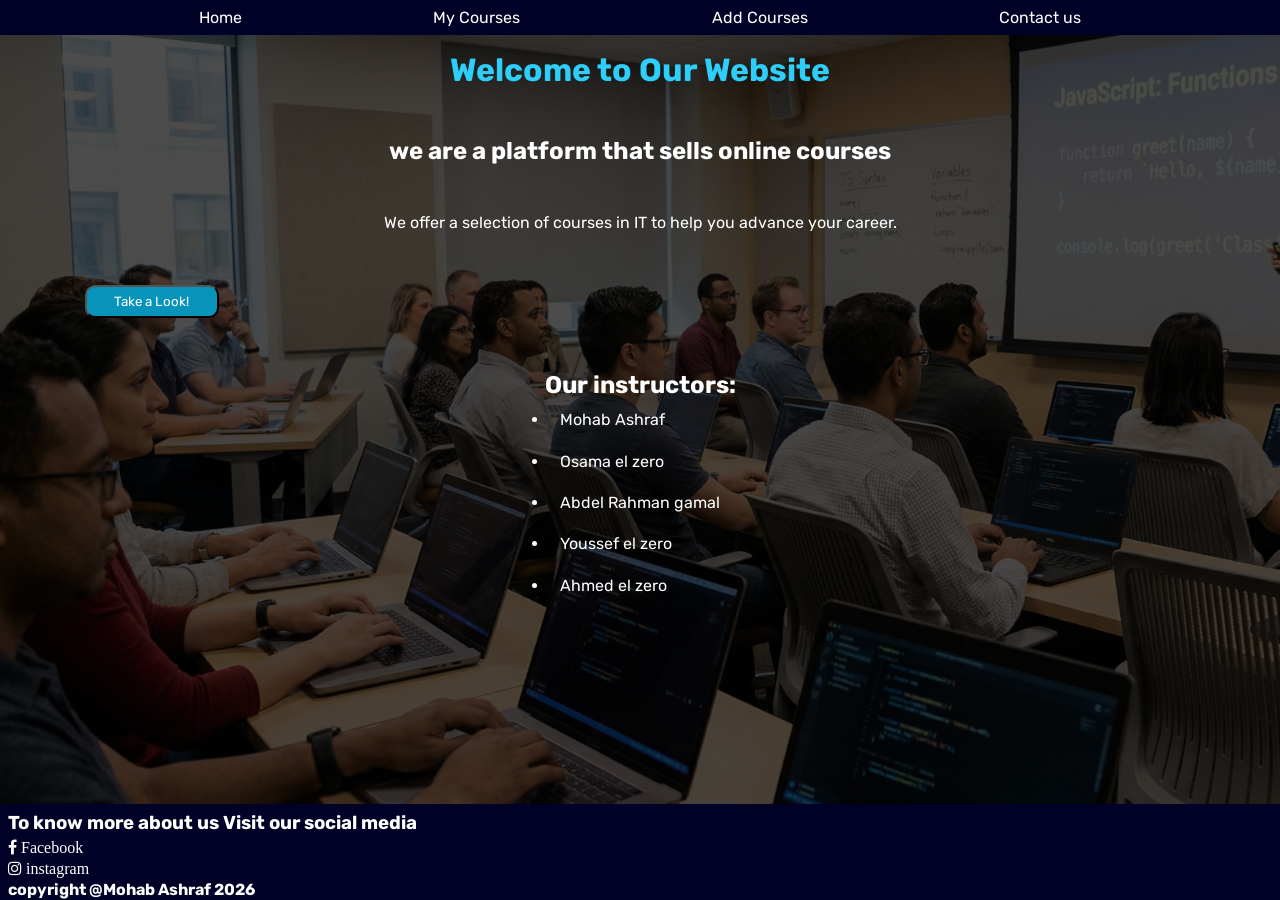
<file: index.html>
<!DOCTYPE html>
<link rel="stylesheet" href="style.css">
<meta charset="UTF-8">
<meta name="viewport" content="width=device-width, initial-scale=1.0">
<link rel="stylesheet" href="https://cdnjs.cloudflare.com/ajax/libs/font-awesome/4.7.0/css/font-awesome.min.css">
<html lang="en">
<head>
    <title>Mohab Ashraf</title>
</head>
<body>
    <nav>
        <a href="index.html">Home</a>
        <a href="mycourses.html">My Courses</a>
        <a href="addcourses.html">Add Courses</a>
        <a href="contactus.html">Contact us</a>
    </nav>
    <header>
        <h1>Welcome to Our Website</h1>
    </header>
    <main>
        <h2> we are a platform that sells online courses</h2>
        <p>We offer a selection of courses in IT to help you advance your career.</p>
        <button class="btn"><a href="addcourses.html">Take a Look!</a></button>
    </main>
    <section class="ins">
        <h2>Our instructors:</h2>
        <ul class="list">
            <li>Mohab Ashraf</li>
            <li>Osama el zero</li>
            <li>Abdel Rahman gamal</li>
            <li>Youssef el zero</li>
            <li>Ahmed el zero</li>
        </ul>
    </section>


<footer>
    <h3>To know more about us Visit our social media</h3>
    <a href="https://www.facebook.com/mhab.ashrf.504864" class="fa fa-facebook"> Facebook</a>
    <a href="https://www.instagram.com/mohab.1650/?hl=en" class="fa fa-instagram"> instagram</a>
    <h4>copyright @Mohab Ashraf 2026</h4>
</footer>
</body>

</html>
</file>
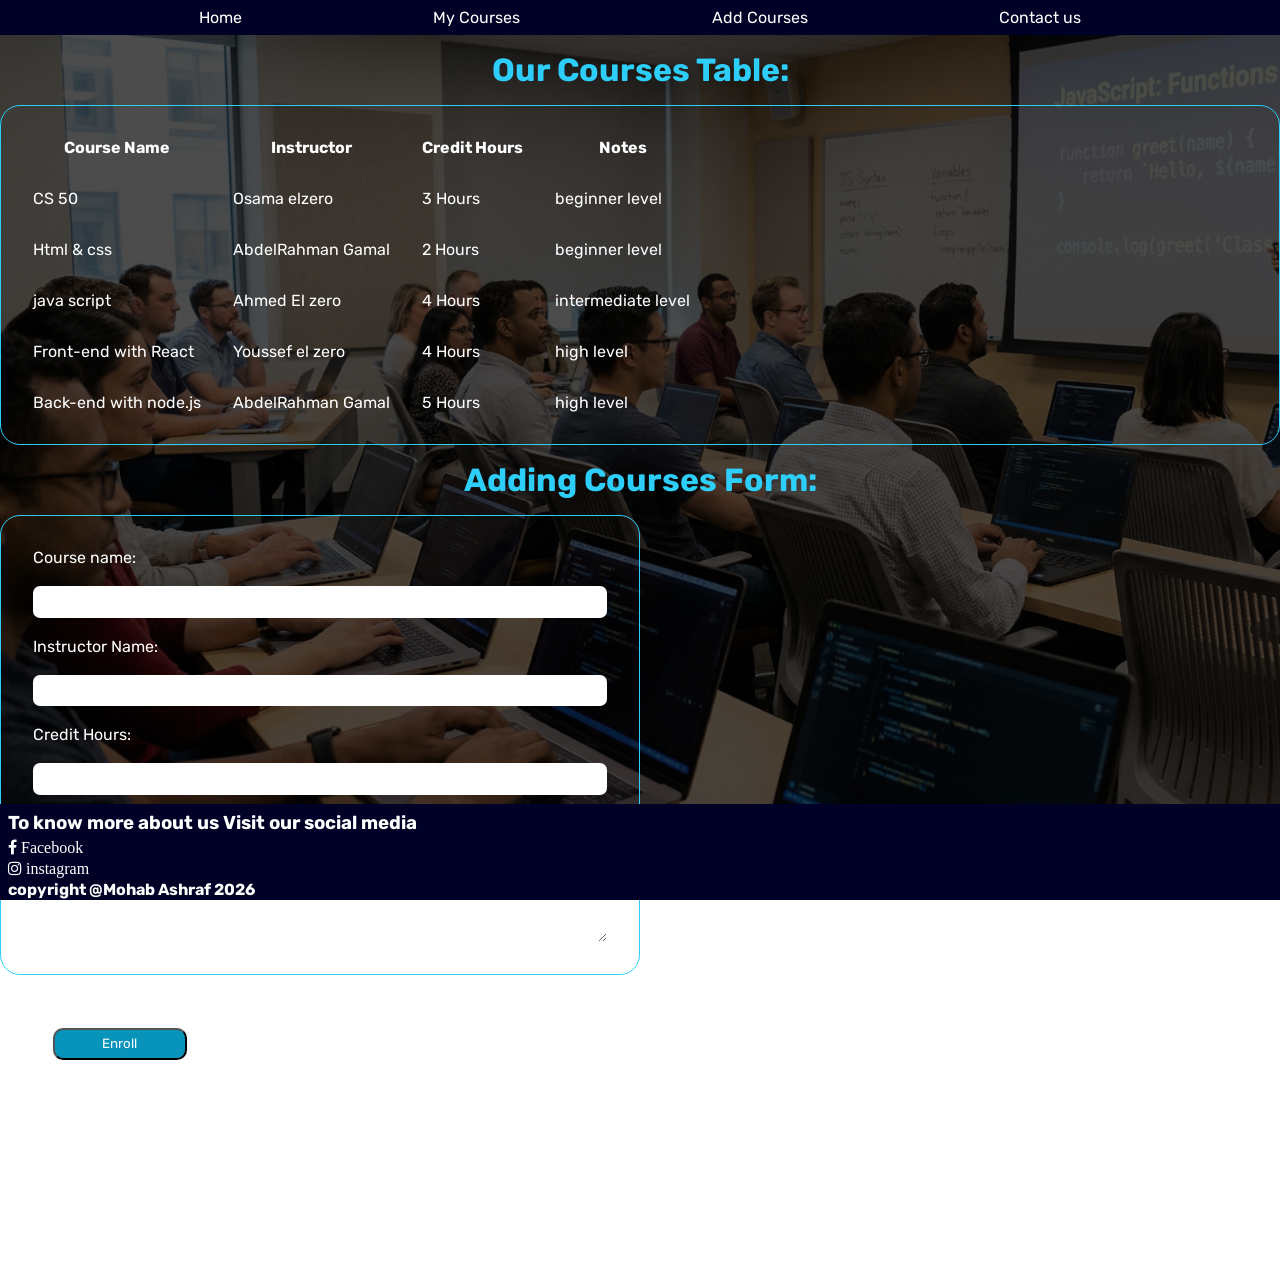
<file: addcourses.html>
<!DOCTYPE html>
<link rel="stylesheet" href="style.css">
<meta charset="UTF-8">
<meta name="viewport" content="width=device-width, initial-scale=1.0">
<link rel="stylesheet" href="https://cdnjs.cloudflare.com/ajax/libs/font-awesome/4.7.0/css/font-awesome.min.css">
<html lang="en">
<head>
    <title>Mohab Ashraf</title>

</head>
<body>
    <nav>
        <a href="index.html">Home</a>
        <a href="mycourses.html">My Courses</a>
        <a href="addcourses.html">Add Courses</a>
        <a href="contactus.html">Contact us</a>
    </nav>
    <header>
        <h1>Our Courses Table:</h1>
    </header>
    <table>
        <tr>
            <th> Course Name  </th>
            <th> Instructor  </th>
            <th> Credit Hours  </th>
            <th>  Notes </th>
        </tr>
        <tr>
            <td>CS 50</td>
            <td>Osama elzero</td>
            <td> 3 Hours</td>
            <td>beginner level</td>
        </tr>
        <tr>
            <td>Html & css</td>
            <td>AbdelRahman Gamal</td>
            <td> 2 Hours</td>
            <td>beginner level</td>
        </tr>
        <tr>
             <td>java script</td>
            <td>Ahmed El zero</td>
            <td> 4 Hours</td>
            <td>intermediate level</td>
            
        </tr>
        <tr>
            <td>Front-end with React</td>
            <td>Youssef el zero</td>
            <td> 4 Hours</td>
            <td>high level </td>
        </tr>
        <tr>
            <td>Back-end with node.js</td>
            <td>AbdelRahman Gamal</td>
            <td> 5 Hours</td>
            <td>high level</td>
            
        </tr>
    </table>
        <h1>Adding Courses Form:</h1>
    <form>
        <label>Course name:</label>
        <br>
        <input type="text"> </input>
        <br>
        <label>Instructor Name:</label>
        <br>
        <input type="text"> </input>
        <br>
        <label>Credit Hours:</label>
        <br>
        <input type="text"> </input>
        <br>
        <label>Notes:</label>
        <br>
        <textarea type="text"> </textarea>
    </form>
    <button class="btn"><a href="mycourses.html">Enroll</a></button>
<footer>
    <h3>To know more about us Visit our social media</h3>
    <a href="https://www.facebook.com/mhab.ashrf.504864" class="fa fa-facebook"> Facebook</a>
    <a href="https://www.instagram.com/mohab.1650/?hl=en" class="fa fa-instagram"> instagram</a>
    <h4>copyright @Mohab Ashraf 2026</h4>
</footer>
</body>

</html>
</file>
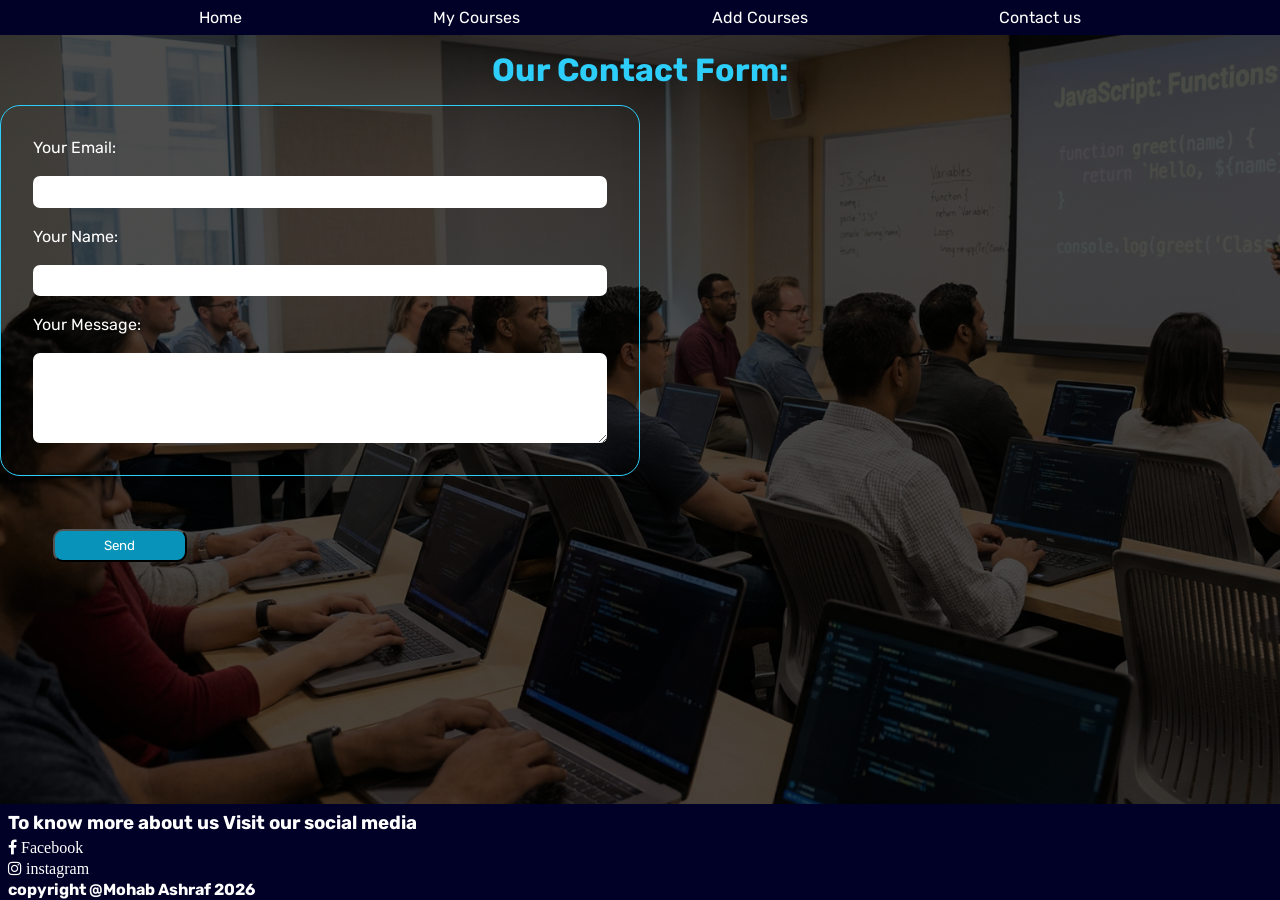
<file: contactus.html>
<link rel="stylesheet" href="style.css">
<meta charset="UTF-8">
<meta name="viewport" content="width=device-width, initial-scale=1.0">
<link rel="stylesheet" href="https://cdnjs.cloudflare.com/ajax/libs/font-awesome/4.7.0/css/font-awesome.min.css">
<html lang="en">
<head>
    <title>Mohab Ashraf</title>
</head>
<body>
    <nav>
        <a href="index.html">Home</a>
        <a href="mycourses.html">My Courses</a>
        <a href="addcourses.html">Add Courses</a>
        <a href="contactus.html">Contact us</a>
    </nav>
          <header>
        <h1>Our Contact Form:</h1>
    </header>
    <form>
        <label>Your Email:</label>
        <br>
        <input type="email"> </input>
        <br>
        <label>Your Name:</label>
        <br>
        <input type="text"> </input>
        <br>
        <label>Your Message:</label>
        <br>
        <textarea type="text" placeholder="express yourself freely"> </textarea>
    </form>
    <button class="btn">Send</button>
    <footer>
    <h3>To know more about us Visit our social media</h3>
    <a href="https://www.facebook.com/mhab.ashrf.504864" class="fa fa-facebook"> Facebook</a>
    <a href="https://www.instagram.com/mohab.1650/?hl=en" class="fa fa-instagram"> instagram</a>
    <h4>copyright @Mohab Ashraf 2026</h4>
</footer>
</body>
</file>
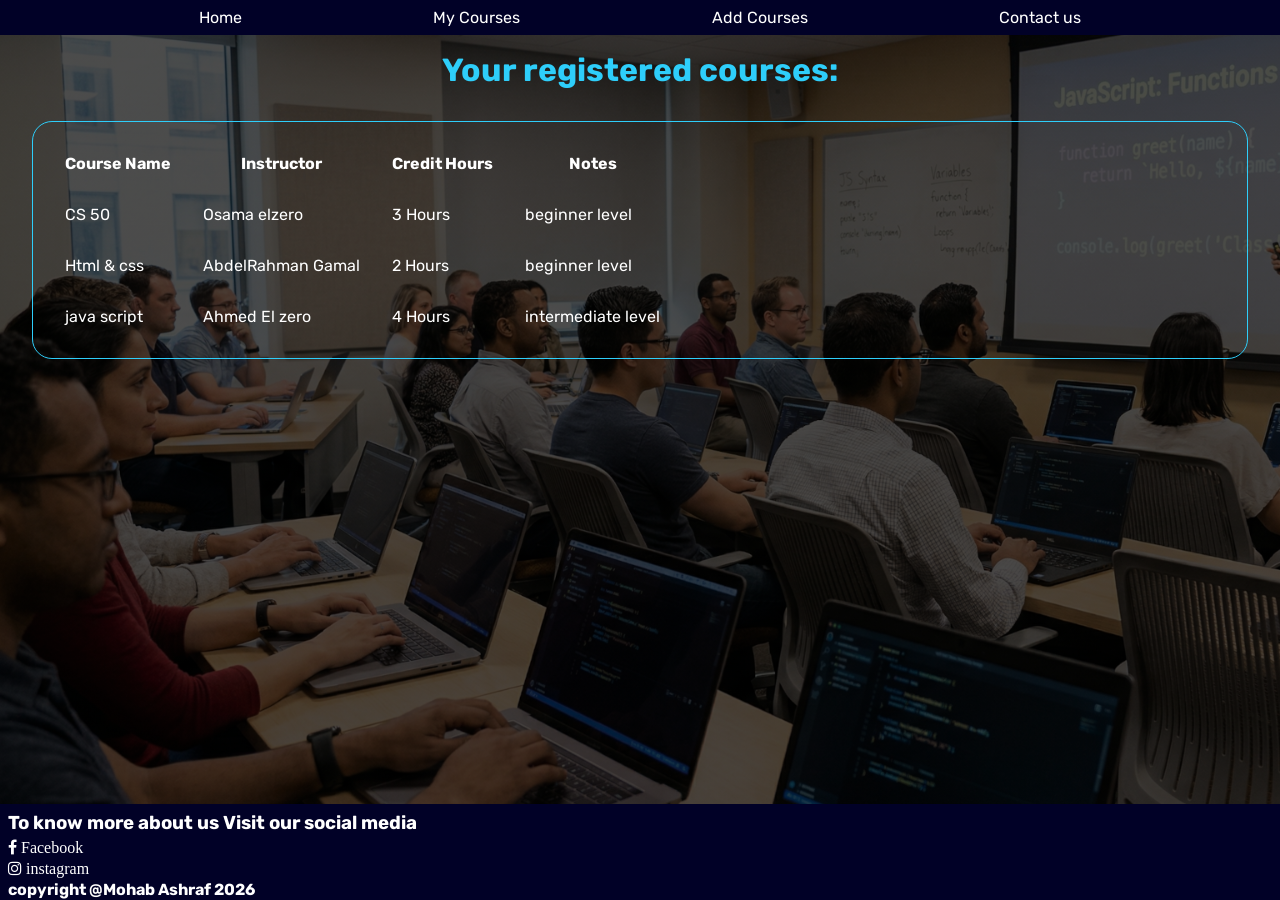
<file: mycourses.html>
<link rel="stylesheet" href="style.css">
<meta charset="UTF-8">
<meta name="viewport" content="width=device-width, initial-scale=1.0">
<link rel="stylesheet" href="https://cdnjs.cloudflare.com/ajax/libs/font-awesome/4.7.0/css/font-awesome.min.css">
<html lang="en">
<head>
    <title>Mohab Ashraf</title>

</head>
<body>
       <nav>
        <a href="index.html">Home</a>
        <a href="mycourses.html">My Courses</a>
        <a href="addcourses.html">Add Courses</a>
        <a href="contactus.html">Contact us</a>
    </nav>
    <header>
        <h1>Your registered courses:</h1>
    </header>

    <main>
        <table>
            <tr>
            <th> Course Name  </th>
            <th> Instructor  </th>
            <th> Credit Hours  </th>
            <th>  Notes </th>
        </tr>
        <tr>
            <td>CS 50</td>
            <td>Osama elzero</td>
            <td> 3 Hours</td>
            <td>beginner level</td>
        </tr>
        <tr>
            <td>Html & css</td>
            <td>AbdelRahman Gamal</td>
            <td> 2 Hours</td>
            <td>beginner level</td>
        </tr>
        <tr>
             <td>java script</td>
            <td>Ahmed El zero</td>
            <td> 4 Hours</td>
            <td>intermediate level</td>
            
        </tr>
        </table>
    </main>
    <footer>
    <h3>To know more about us Visit our social media</h3>
    <a href="https://www.facebook.com/mhab.ashrf.504864" class="fa fa-facebook"> Facebook</a>
    <a href="https://www.instagram.com/mohab.1650/?hl=en" class="fa fa-instagram"> instagram</a>
    <h4>copyright @Mohab Ashraf 2026</h4>
</footer>
</body>
</file>
<file: style.css>
@import url('https://fonts.googleapis.com/css2?family=Open+Sans:ital,wght@0,300..800;1,300..800&family=Rubik:ital,wght@0,300..900;1,300..900&display=swap');
*{
    margin: 0;
    padding: 0;
    box-sizing: border-box;
    font-family: 'rubik',open-sans;
}

body{
    position: relative;
    padding-bottom: 10em;
}
body::before{
    content: "";
    position: fixed;
    width: 100%;           
    height: 100%;
    background: linear-gradient(rgba(0, 0, 0, 0.7), rgba(0, 0, 0, 0.7)), 
              url('class.png');
    background-repeat: no-repeat;

    background-size: cover;
    z-index: -1;
    
}
body,head{
    font-family: 'rubik',open-sans;
}
nav{
    padding: 0.5em;
    background-color: rgb(1, 1, 39);
    display: flex;
    justify-content: space-evenly;
}
nav>a{
    color: white;
    text-decoration: none;
}
a:hover{
    color:rgb(46, 206, 250);
}
h1{
    color:rgb(46, 206, 250);
    margin: 0.5em;
    text-align: center;
}
body>main{
    color: white;
    margin: 2em;
    text-align: center;
}
body>main>h2{
    margin: 2em;
}
body>main>p{
    margin: 2em;
}
.btn>a{
    color: white;
    text-decoration: none;
    
}
.btn{
    background-color:rgb(7, 147, 186);
    border-radius: 10px;
    display: block;
    justify-self: center;
    margin: 4em;
    padding: 0.5em;
    width: 10em;
    transition: 0.3s;
    color: white;
}
.btn:hover{
    width:15em ;
}
.ins{
    color: white;
    display: flex;         
    flex-direction: column;
    align-items: center;
}
.list>li{
    padding:0.7em ;
}
footer{
    background-color:rgb(1, 1, 39) ;
    color: white;
    padding: 0.5em;
    display: flex;
    flex-direction: column;
    gap: 0.3em;
    position:fixed;
    left: 0;
    right: 0;
    bottom: 0;
    width: 100%;
    height: 6em;


}
footer>a{
    color: white;
    text-decoration: none;
    font-family: 'rubik',open-sans;

}
table{
    display: flex;
    justify-self: center;
    border-spacing: 2em;
    border:1px solid rgb(46, 206, 250);
    border-radius: 20px;
    color: white;
    
}
form{
    color: white;
    display: flex;
    flex-direction: column;
    justify-self: center;
    width: 50%;
    padding: 2em;
    border:1px solid rgb(46, 206, 250);
    border-radius: 20px;
}
textarea{
    height: 10vh;
}
input,textarea{
    width:100%;
    transition: 0.3s;
    border: none;
    border-radius:7px ;
}
input{
    height: 3.5vh;
}
input:hover,textarea:hover{
    border: 2px solid rgb(46, 206, 250);
    width:90%
}
input:focus{
    outline: 2px;
    border: 2px solid rgb(46, 206, 250);
}
textarea:focus{
    outline: 2px rgb(46,206,250);
}
section>form{
    padding: 2em;
}
@media(max-width:600px){
    h1{
        font-size: 2em; 
        display: block;
        text-align: center;
        margin: 1em;
    }
    h2{
        display: block;
        font-size: 1.5em;
        text-align: center;
        margin: 1em ;
    }
    table{
        display: block;
        width: 100%;
        overflow-x: auto;
        white-space: nowrap;
        padding: 0.5em;
        border-spacing: 0.7em;
    }
    th{
        font-size: 1em;
    }
    tr,td{
        font-size: 0.7em;
    }
    .btn {
    background-color: rgb(7, 147, 186);
    display: block;
    margin: 4em auto; 
    
}
form{
    margin: 2em auto;
}
}
</file>
